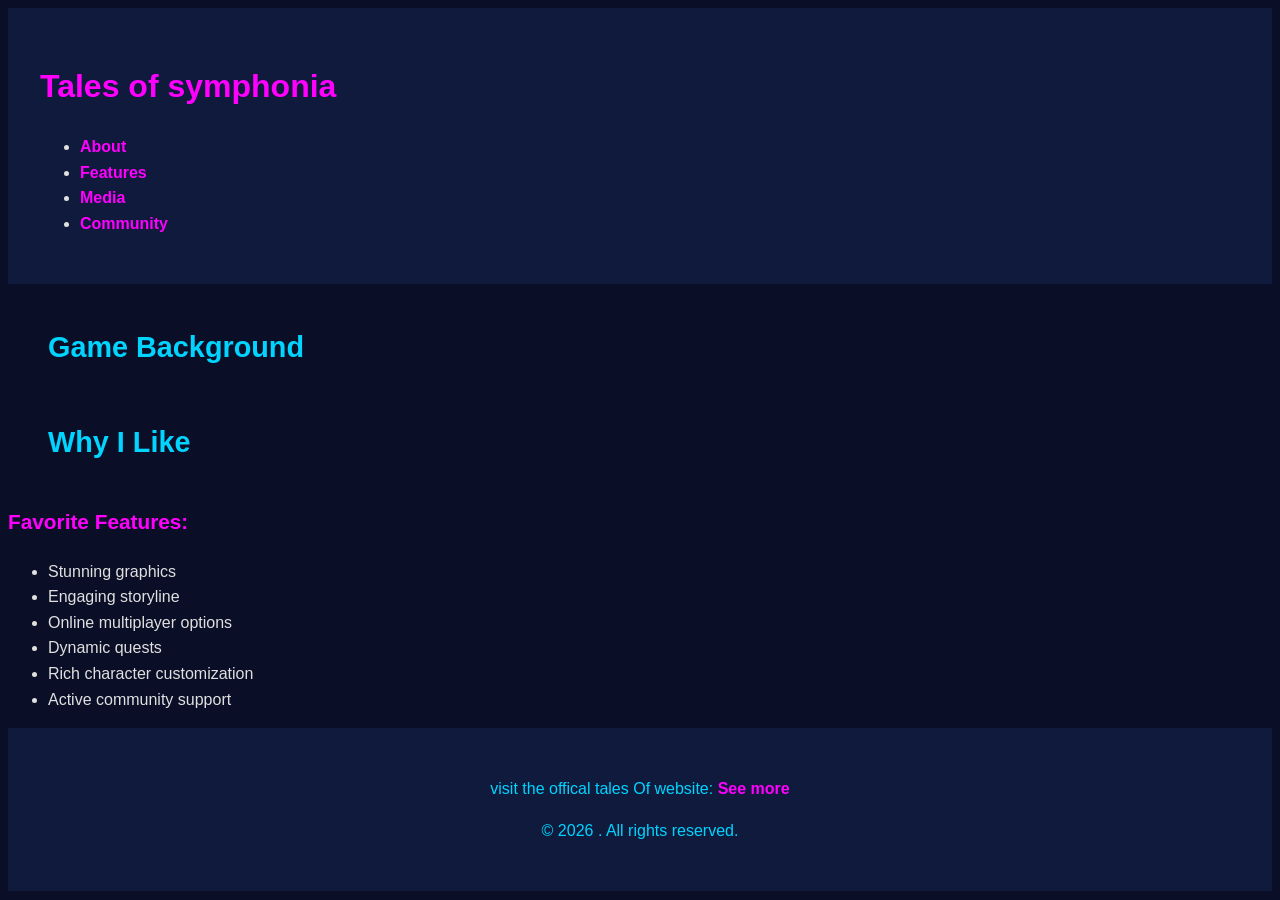
<file: module05/index.html>
<!DOCTYPE html>
<html lang="en">
<head>
    <meta charset="UTF-8">
    <meta name="viewport" content="width=device-width, initial-scale=1.0">
    <title>Tales of symphonia</title>
    <link rel="stylesheet" href="styles.css">
</head>


<body>
    <header>
        <h1>Tales of symphonia</h1>
        <nav>
            <ul>
                <li><a href="">About</a></li>
                <li><a href="">Features</a></li>
                <li><a href="">Media</a></li>
                <li><a href="">Community</a></li>  
            </ul>
        </nav>
    </header>

    <main>
        <section id="background">
            <h2>Game Background</h2>
            <p></p>
        </section>

        <section id="why-i-like">
            <h2>Why I Like</h2>
            <p></p>
            <h3>Favorite Features:</h3>
            <ul>
                <li>Stunning graphics</li>
                <li>Engaging storyline</li>
                <li>Online multiplayer options</li>
                <li>Dynamic quests</li>
                <li>Rich character customization</li>
                <li>Active community support</li>
            </ul>
        </section>
    </main>

    <footer>
        <p> visit the offical tales Of website: <a href="https://www.bandainamcoent.com/games/tales-of-symphonia" target="_blank" class="off-site-link">See more</a></p>
        <p>&copy; 2026 . All rights reserved.</p>
    </footer>
</body>
</html>
</file>
<file: module05/styles.css>
body{
            background-color: #0a0e27;
            color: #e0e0e0;
            font-family: Arial, sans-serif;
            line-height: 1.6;
        }
        header {
            background-color: #0f1a3d;
            padding: 2rem;
            border-bottom: 3px, solid, #ff00ff;
            margin-bottom: 2rem;
        }
        footer{
            background-color: #0f1a3d;
            color: #00d4ff;
            padding: 2rem;
            text-align: center;
            border-top: 3px, solid, #00d4ff;
        }
        h1{
            color: #ff00ff;
            font-size: 2rem;
            margin: 0.5;
        }
        h2{
            color: #00d4ff;
            font-size: 1.8rem;
            margin: 2rem;
            padding: 0.5rem;
            border-bottom: 2px, #ff00ff;
        }
        h3{
            color: #ff00ff;
            font-size: 1.3rem;
            margin: 0.5;
        }
        a{ 
            color: #ff00ff;
            text-decoration: none;
            font-weight: bold;
        }
        a:hover {
            color:#ff00ff;
        }
        .container {
            width: 1200px;
            margin: 0 auto;
            padding: 1.5rem;
        }
        .section {
            background-color: #0f1a3d;
            padding: 2rem;
            margin: 2rem;
            border-left: 5px solid #00d4ff;
            border-radius: 8px;
        }
</file>
